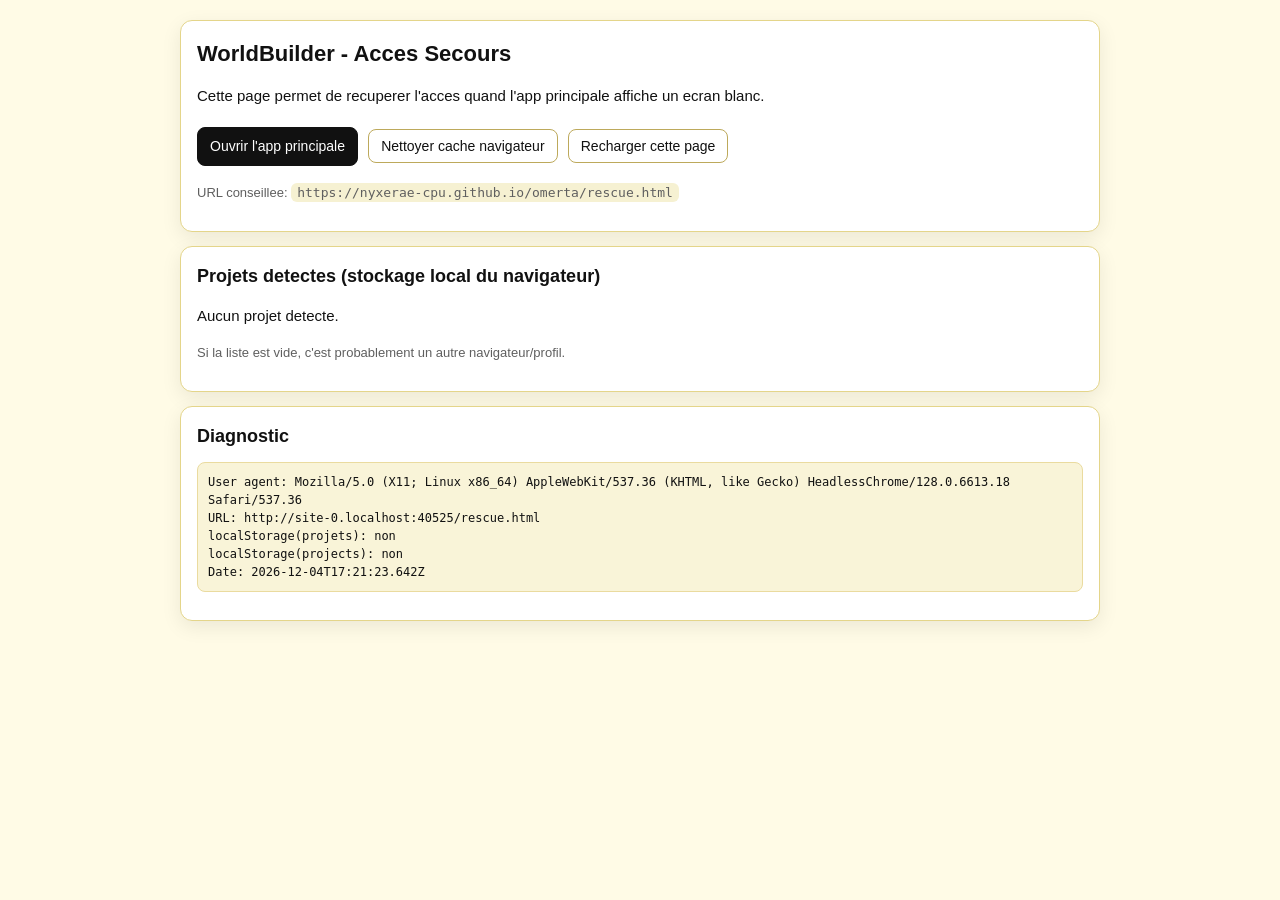
<file: rescue.html>
<!doctype html>
<html lang="fr">
<head>
  <meta charset="utf-8">
  <meta name="viewport" content="width=device-width, initial-scale=1">
  <title>WorldBuilder - Acces Secours</title>
  <style>
    :root { color-scheme: light; }
    body {
      margin: 0;
      font: 15px/1.5 -apple-system, BlinkMacSystemFont, "Segoe UI", Roboto, Arial, sans-serif;
      background: #fffbe6;
      color: #111;
    }
    .wrap { max-width: 920px; margin: 0 auto; padding: 20px; }
    .card {
      background: #fff;
      border: 1px solid #e4d58a;
      border-radius: 12px;
      padding: 16px;
      box-shadow: 0 6px 20px rgba(0,0,0,.08);
      margin-bottom: 14px;
    }
    h1 { margin: 0 0 8px 0; font-size: 22px; }
    h2 { margin: 0 0 8px 0; font-size: 18px; }
    .btn {
      display: inline-block;
      text-decoration: none;
      border: 1px solid #bda95b;
      background: #fff;
      color: #111;
      border-radius: 8px;
      padding: 8px 12px;
      margin: 4px 6px 4px 0;
      cursor: pointer;
      font-size: 14px;
    }
    .btn.primary { background: #111; color: #fff; border-color: #111; }
    .muted { color: #5f5f5f; font-size: 13px; }
    .list { margin: 8px 0 0 0; padding-left: 18px; }
    code { background: #f6f1d2; padding: 2px 6px; border-radius: 6px; }
    pre {
      white-space: pre-wrap;
      word-break: break-word;
      background: #f9f4d8;
      border: 1px solid #eadb9f;
      border-radius: 8px;
      padding: 10px;
      font-size: 12px;
    }
  </style>
</head>
<body>
  <div class="wrap">
    <div class="card">
      <h1>WorldBuilder - Acces Secours</h1>
      <p>Cette page permet de recuperer l'acces quand l'app principale affiche un ecran blanc.</p>
      <a class="btn primary" id="open-main" href="./index.html?v=rescue-open">Ouvrir l'app principale</a>
      <button class="btn" id="clear-sw">Nettoyer cache navigateur</button>
      <button class="btn" id="reload">Recharger cette page</button>
      <p class="muted">URL conseillee: <code>https://nyxerae-cpu.github.io/omerta/rescue.html</code></p>
    </div>

    <div class="card">
      <h2>Projets detectes (stockage local du navigateur)</h2>
      <div id="projects"></div>
      <p class="muted">Si la liste est vide, c'est probablement un autre navigateur/profil.</p>
    </div>

    <div class="card">
      <h2>Diagnostic</h2>
      <pre id="diag">Chargement...</pre>
    </div>
  </div>

  <script>
    (function () {
      const diag = document.getElementById('diag');
      const projectsEl = document.getElementById('projects');

      function setDiag(lines) {
        diag.textContent = lines.join('\n');
      }

      function readProjects() {
        const keys = ['projets', 'projects'];
        for (const k of keys) {
          try {
            const raw = localStorage.getItem(k);
            if (!raw) continue;
            const arr = JSON.parse(raw);
            if (Array.isArray(arr)) return { key: k, data: arr };
          } catch (_) {}
        }
        return { key: '(none)', data: [] };
      }

      async function clearCaches() {
        const out = [];
        try {
          if ('serviceWorker' in navigator) {
            const regs = await navigator.serviceWorker.getRegistrations();
            await Promise.all(regs.map(r => r.unregister()));
            out.push('Service workers supprimes: ' + regs.length);
          } else {
            out.push('Service worker non supporte');
          }
        } catch (e) {
          out.push('Erreur SW: ' + (e && e.message ? e.message : String(e)));
        }

        try {
          if (window.caches && caches.keys) {
            const keys = await caches.keys();
            await Promise.all(keys.map(k => caches.delete(k)));
            out.push('Caches supprimes: ' + keys.length);
          } else {
            out.push('API caches indisponible');
          }
        } catch (e) {
          out.push('Erreur caches: ' + (e && e.message ? e.message : String(e)));
        }

        alert(out.join('\n'));
        location.href = './index.html?v=clean-' + Date.now();
      }

      const p = readProjects();
      if (!p.data.length) {
        projectsEl.innerHTML = '<p>Aucun projet detecte.</p>';
      } else {
        const items = p.data.map(x => '<li>' + (x && (x.name || x.nom || x.id) ? String(x.name || x.nom || x.id) : '(sans nom)') + '</li>').join('');
        projectsEl.innerHTML = '<p>Source: <code>' + p.key + '</code></p><ul class="list">' + items + '</ul>';
      }

      document.getElementById('clear-sw').addEventListener('click', clearCaches);
      document.getElementById('reload').addEventListener('click', () => location.reload());

      setDiag([
        'User agent: ' + navigator.userAgent,
        'URL: ' + location.href,
        'localStorage(projets): ' + (localStorage.getItem('projets') ? 'oui' : 'non'),
        'localStorage(projects): ' + (localStorage.getItem('projects') ? 'oui' : 'non'),
        'Date: ' + new Date().toISOString()
      ]);
    })();
  </script>
</body>
</html>
</file>
